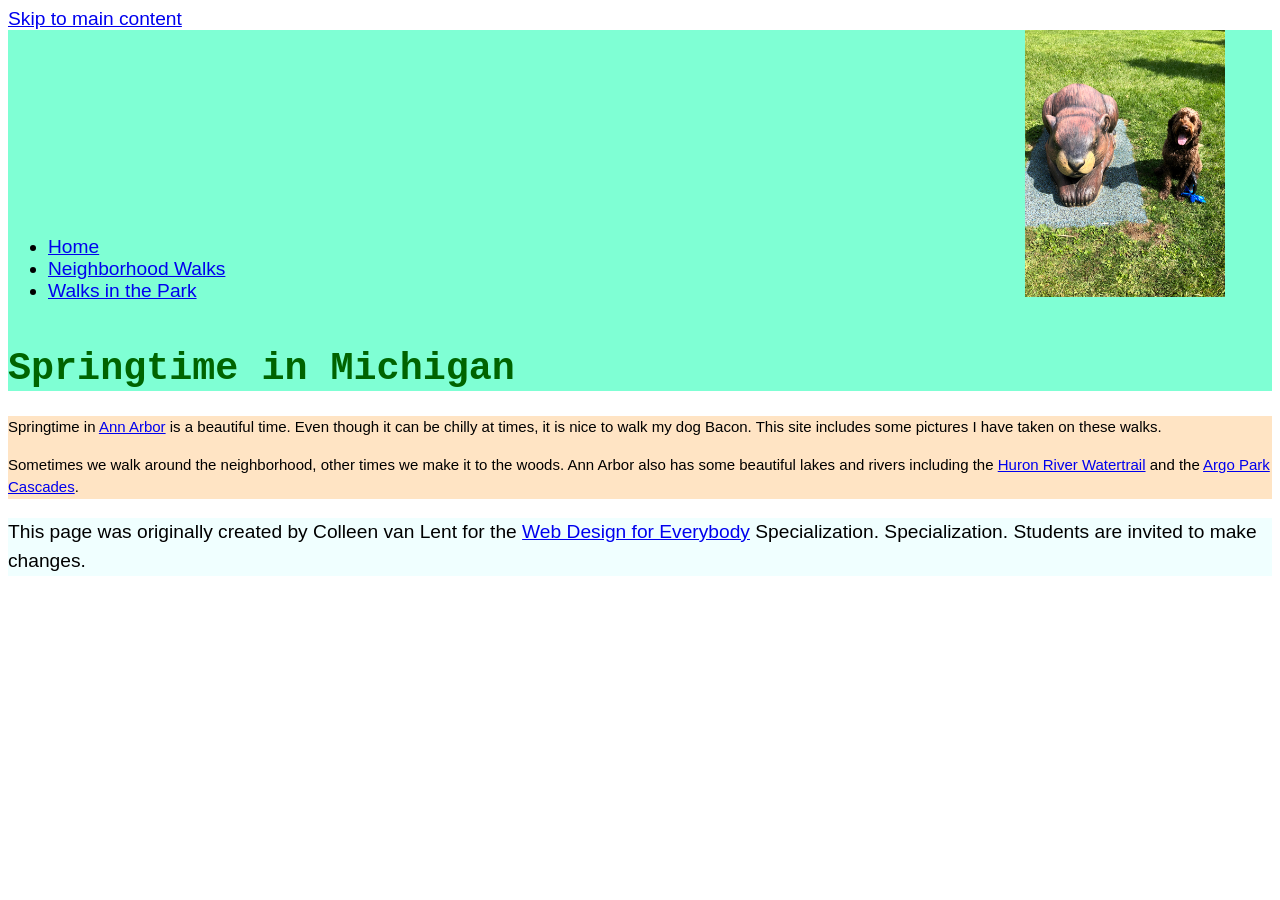
<file: index.html>
<!DOCTYPE html>
<html lang="en">

<head>
  <meta charset="utf-8">
  <meta name="viewport" content="width=device-width">
  <title>Springtime In Michigan</title>
  <!-- You will need to link to the CSS file -->
  <link rel="stylesheet" href="css/style.css">
</head>

<body>
  <a href = "#main-content">Skip to main content </a>
  <header>
    <nav>
      <ul>
        <li><a href="index.html">Home</a></li>
        <li><a href="neighborhood.html">Neighborhood Walks</a></li>
        <li><a href="parks.html">Walks in the Park</a></li>
      </ul>
    </nav>
    <img src="images/BaconGallupPark.jpg" width="200" alt="Brown Labradoodle sitting next to a statue.">
    <h1>Springtime in Michigan</h1>
  </header>
  <main id = "main-content">
    <p>Springtime in <a href="https://www.michigan.org/city/ann-arbor">Ann Arbor</a> is a beautiful time. Even though
      it can be chilly at times, it is nice to walk my dog Bacon. This site includes some pictures I have taken on
      these walks. </p>

    <p>Sometimes we walk around the neighborhood, other times we make it to the woods. Ann Arbor also has some
      beautiful lakes and rivers including the <a
        href="https://www.annarbor.org/things-to-do/recreation-outdoors/huron-river/">Huron River Watertrail</a> and
      the <a href="https://www.a2gov.org/departments/Parks-Recreation/parks-places/argo/pages/default.aspx">Argo Park
        Cascades</a>.</p>

  </main>
  <footer>
    <p>This page was originally created by Colleen van Lent for the <a
        href="https://www.coursera.org/specializations/web-design"> Web Design for Everybody</a> Specialization.
      Specialization. Students are invited to make changes.</p>
  </footer>

</body>

</html>
</file>
<file: css/style.css>
body
{
  font-family:'Comic Sans MS', sans-serif;
  font-size: 120%;
}

header
{
  background-color: #7fffd4;
}

nav
{
  /* background-color: #7fffd4; */
  display: inline-block;
  width: 80%;
}

nav img
{
  width: 10%; 
}

main
{
  background-color: #ffe4c4;
  font-size: 15px;
}

footer
{
  background-color: #f0ffff;
}

/*
li
{
  display: inline-flex;
  width: 200px;
}
*/

.grid
{
  display: grid;
  grid-template-columns: 40% 40%;
  justify-content: space-between;
  row-gap: 10px;
  align-items: stretch;

}

.grid img
{
  width: 100%;
}

.flex
{
  display: flex;
  justify-content:left;
  flex-wrap: wrap;
}

h1
{
  text-align: justify ;
  font-family: "Courier New", monospace;
  color: #006400;
}

p
{
  line-height: 1.5;
}
</file>
